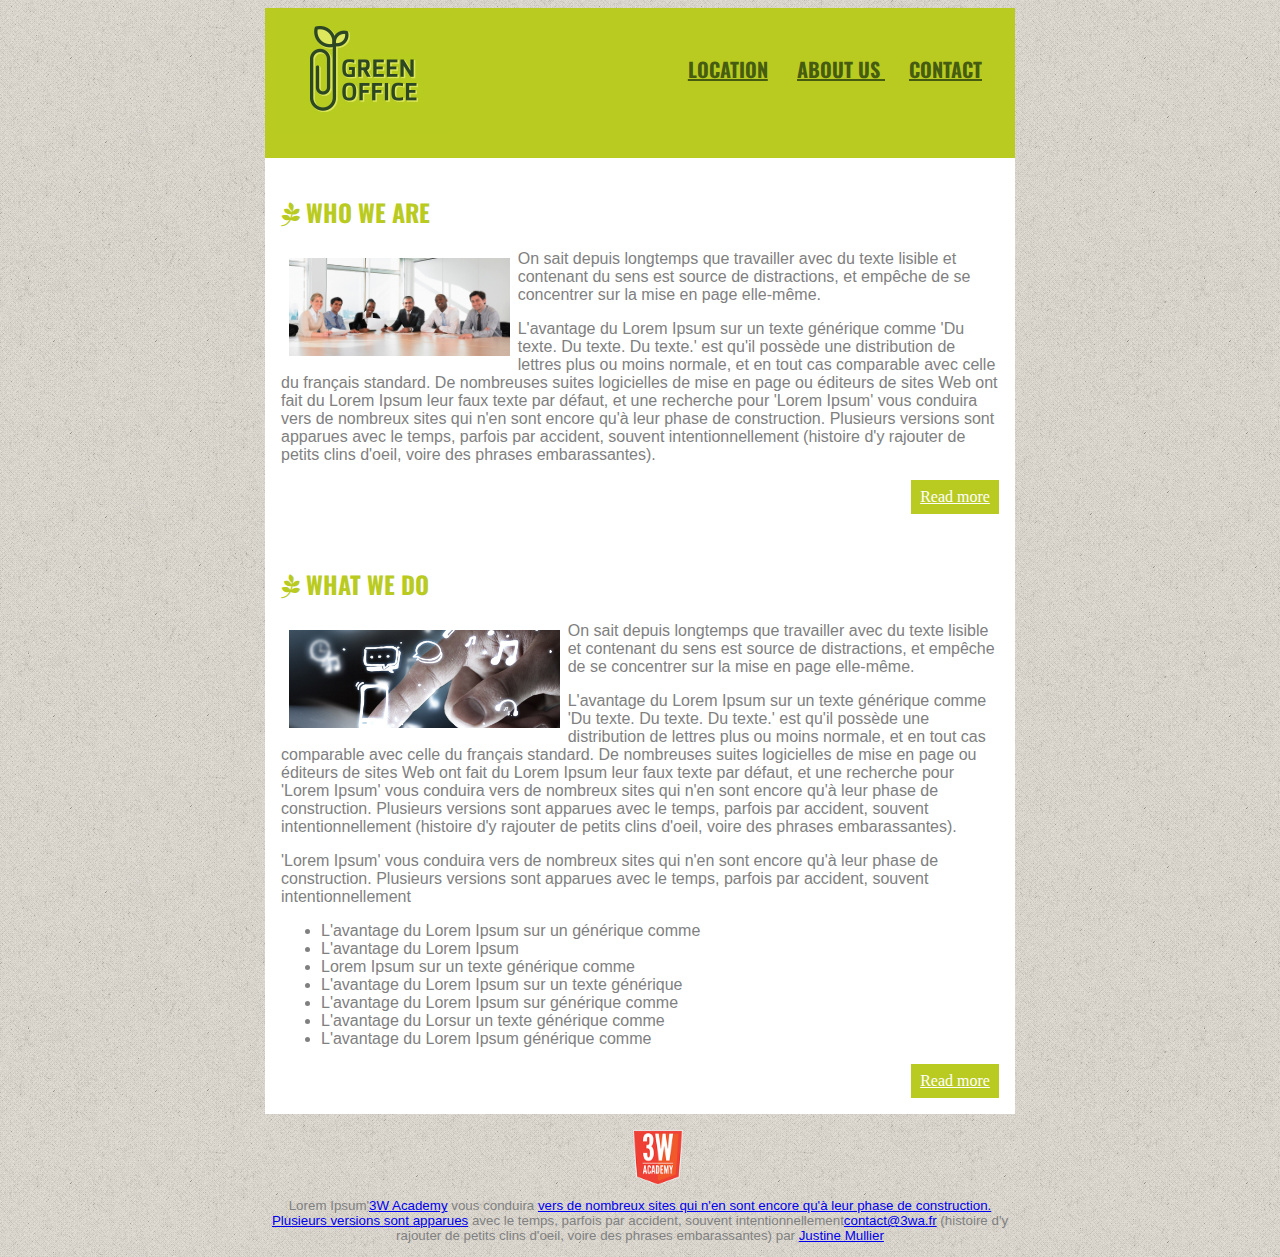
<file: module3/index.html>
<!DOCTYPE html>
<html>
   <head>
      <title>module3</title>
      <link rel="stylesheet" href="css/style.css" />
      <link href="https://fonts.googleapis.com/css?family=Oswald" rel="stylesheet">
      <link rel="stylesheet" href="https://maxcdn.bootstrapcdn.com/font-awesome/4.7.0/css/font-awesome.min.css">
   </head>
  <body>
  	<header>
  		<nav>
  			<img src="img/logo.png" alt="Le logo du site"/>
			<ul>
				<li><a href="#">LOCATION</a></li>
				<li><a href="#">ABOUT US </a></li>
				<li><a href="#">CONTACT</a></li>
           	</ul>
		</nav>
	</header>

    <main>
    	<section>
        	<h2><i class="fa fa-pagelines" aria-hidden="true"></i> WHO WE ARE</h2>
        	<img src="img/who.jpg" alt="Who we are"/>
        	<p>
        		On sait depuis longtemps que travailler avec du texte lisible et contenant du sens est source de distractions, et empêche de se concentrer sur la mise en page elle-même.
        	</p>
        	<p>
        		 L'avantage du Lorem Ipsum sur un texte générique comme 'Du texte. Du texte. Du texte.' est qu'il possède une distribution de lettres plus ou moins normale, et en tout cas comparable avec celle du français standard. De nombreuses suites logicielles de mise en page ou éditeurs de sites Web ont fait du Lorem Ipsum leur faux texte par défaut, et une recherche pour 'Lorem Ipsum' vous conduira vers de nombreux sites qui n'en sont encore qu'à leur phase de construction. Plusieurs versions sont apparues avec le temps, parfois par accident, souvent intentionnellement (histoire d'y rajouter de petits clins d'oeil, voire des phrases embarassantes).
			</p>
			<div>
				<a href="#">Read more</a>
			</div>
			<span class="clearfix"></span>
		</section>

		<section>
			<h2><i class="fa fa-pagelines" aria-hidden="true"></i> WHAT WE DO</h2>
			<img src="img/what.jpg" alt="What we do"/>
			<p>
        		On sait depuis longtemps que travailler avec du texte lisible et contenant du sens est source de distractions, et empêche de se concentrer sur la mise en page elle-même.
        	</p>
        	<p>
        		 L'avantage du Lorem Ipsum sur un texte générique comme 'Du texte. Du texte. Du texte.' est qu'il possède une distribution de lettres plus ou moins normale, et en tout cas comparable avec celle du français standard. De nombreuses suites logicielles de mise en page ou éditeurs de sites Web ont fait du Lorem Ipsum leur faux texte par défaut, et une recherche pour 'Lorem Ipsum' vous conduira vers de nombreux sites qui n'en sont encore qu'à leur phase de construction. Plusieurs versions sont apparues avec le temps, parfois par accident, souvent intentionnellement (histoire d'y rajouter de petits clins d'oeil, voire des phrases embarassantes).
			</p>
			<p>
				'Lorem Ipsum' vous conduira vers de nombreux sites qui n'en sont encore qu'à leur phase de construction. Plusieurs versions sont apparues avec le temps, parfois par accident, souvent intentionnellement 
			</p>
			<ul>
				<li>L'avantage du Lorem Ipsum sur un générique comme </li>
				<li>L'avantage du Lorem Ipsum </li>
				<li>Lorem Ipsum sur un texte générique comme </li>
				<li>L'avantage du Lorem Ipsum sur un texte générique</li>
				<li>L'avantage du Lorem Ipsum sur générique comme </li>
				<li>L'avantage du Lorsur un texte générique comme </li>
				<li>L'avantage du Lorem Ipsum générique comme </li>
			</ul>
			<div>
				<a href="#">Read more</a>
			</div>
			<span class="clearfix"></span>
		</section>
	</main>

    <footer>
    	<small>
    		<img src="img/3wa.png" alt="image de footer" align="middle"/>
    		<p>
    			Lorem Ipsum'<a href="#">3W Academy</a> vous conduira <a href="#">vers de nombreux sites qui n'en sont encore qu'à leur phase de construction. Plusieurs versions sont apparues</a> avec le temps, parfois par accident, souvent intentionnellement<a href="#">contact@3wa.fr</a> (histoire d'y rajouter de petits clins d'oeil, voire des phrases embarassantes) par <a href="#">Justine Mullier</a>
    		</p>
    	</small>
	</footer>

  </body>


</html>
</file>
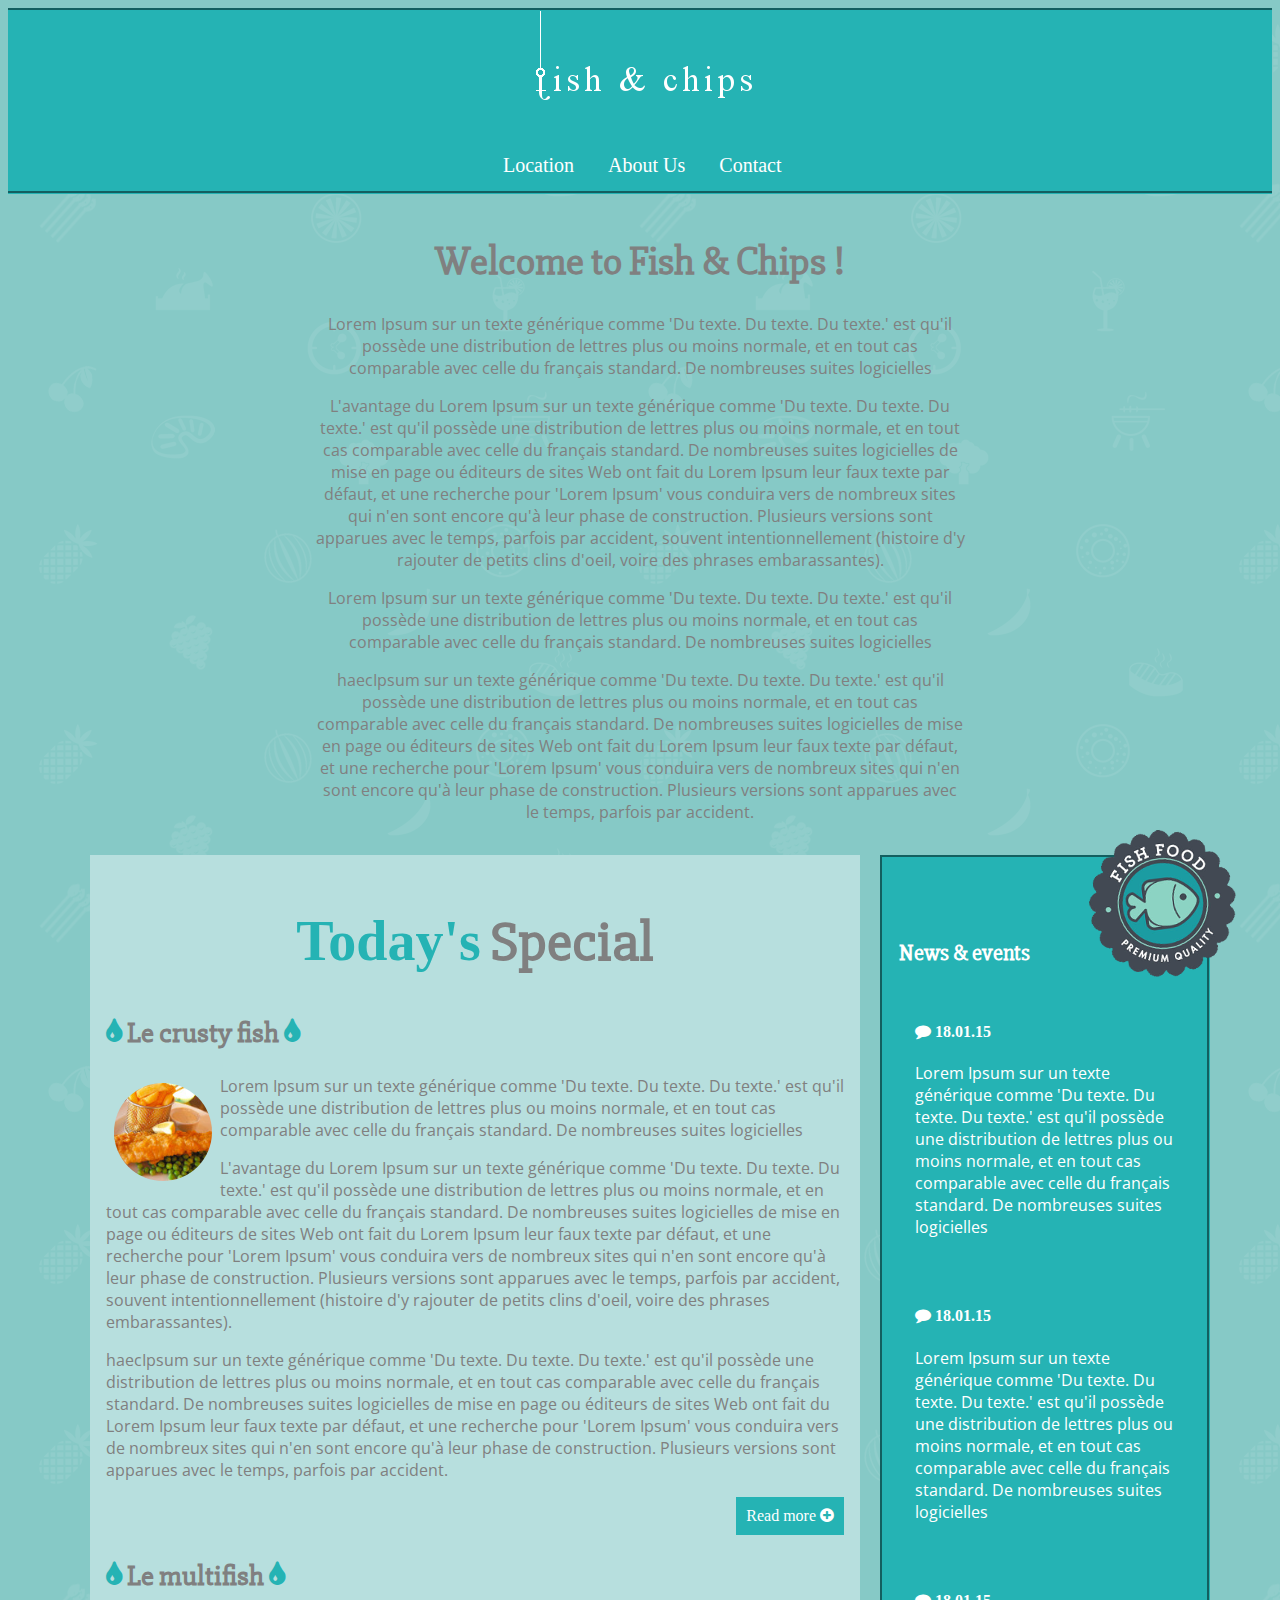
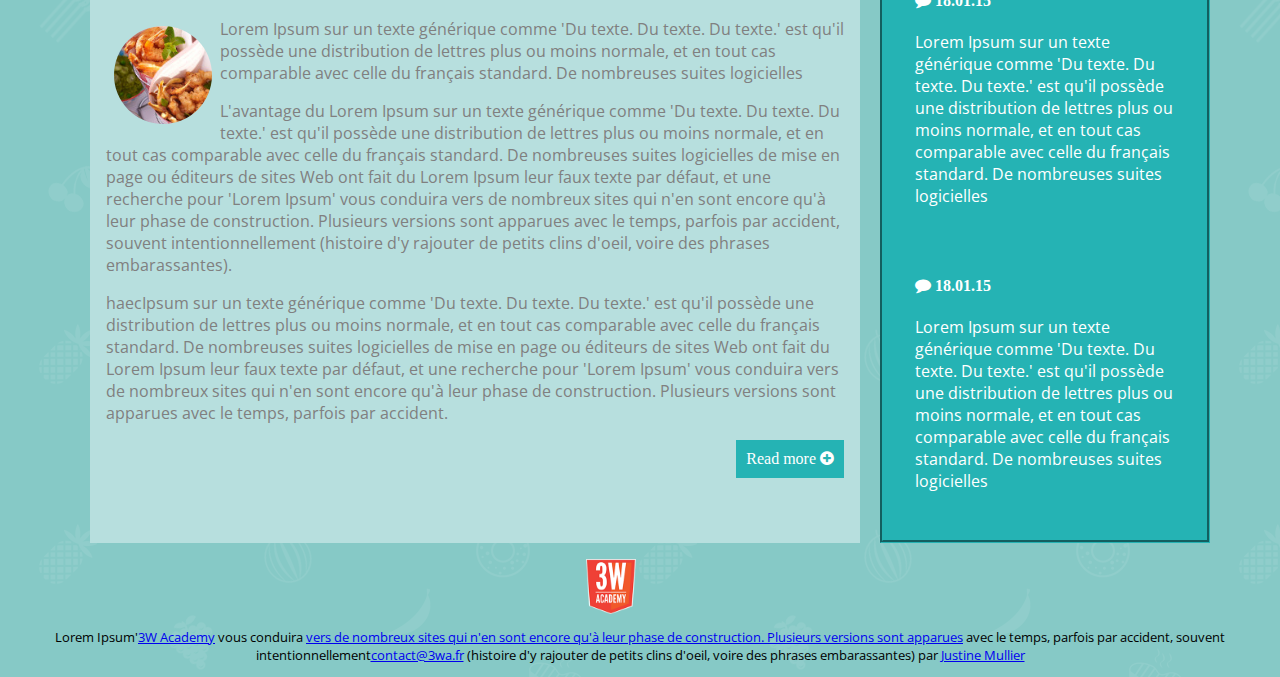
<file: module4/index.html>
<!DOCTYPE html>
<html>
   <head>
      <title>module4</title>
      <link rel="stylesheet" href="css/style.css" />
      <link href="https://maxcdn.bootstrapcdn.com/font-awesome/4.7.0/css/font-awesome.min.css" rel="stylesheet" >
	  <link href="https://fonts.googleapis.com/css?family=Slabo+27px" rel="stylesheet">
	  <link href="https://fonts.googleapis.com/css?family=Open+Sans" rel="stylesheet">
   </head>
  <body>
  
  	<header>
  		<nav>
  			<img src="img/logo.png" alt="Le logo du site"/>
			<ul>
				<li><a href="#">Location</a></li>
				<li><a href="#">About Us</a></li>
				<li><a href="#">Contact</a></li>
           	</ul>
		</nav>
	</header>

    <main>
		<section class="welcom">
			<h1>Welcome to Fish & Chips !</h1>
			<p>
				Lorem Ipsum sur un texte générique comme 'Du texte. Du texte. Du texte.' est qu'il possède une distribution de lettres plus ou moins normale, et en tout cas comparable avec celle du français standard. De nombreuses suites logicielles
			</p>		
			<p>
				L'avantage du Lorem Ipsum sur un texte générique comme 'Du texte. Du texte. Du texte.' est qu'il possède une distribution de lettres plus ou moins normale, et en tout cas comparable avec celle du français standard. De nombreuses suites logicielles de mise en page ou éditeurs de sites Web ont fait du Lorem Ipsum leur faux texte par défaut, et une recherche pour 'Lorem Ipsum' vous conduira vers de nombreux sites qui n'en sont encore qu'à leur phase de construction. Plusieurs versions sont apparues avec le temps, parfois par accident, souvent intentionnellement (histoire d'y rajouter de petits clins d'oeil, voire des phrases embarassantes).
			</p>		
			<p>
				Lorem Ipsum sur un texte générique comme 'Du texte. Du texte. Du texte.' est qu'il possède une distribution de lettres plus ou moins normale, et en tout cas comparable avec celle du français standard. De nombreuses suites logicielles
			</p>			
			<p>
				haecIpsum sur un texte générique comme 'Du texte. Du texte. Du texte.' est qu'il possède une distribution de lettres plus ou moins normale, et en tout cas comparable avec celle du français standard. De nombreuses suites logicielles de mise en page ou éditeurs de sites Web ont fait du Lorem Ipsum leur faux texte par défaut, et une recherche pour 'Lorem Ipsum' vous conduira vers de nombreux sites qui n'en sont encore qu'à leur phase de construction. Plusieurs versions sont apparues avec le temps, parfois par accident.
			</p>
		</section>

		<section class="sectionLeft">
			<h1><span>Today's</span> Special</h1>
			<article>
					<h2>
						<i class="fa fa-tint" aria-hidden="true"></i> 
						Le crusty fish
						<i class="fa fa-tint" aria-hidden="true"></i> 
					</h2>
					<img src="img/recipe1.jpg" alt="Le crusty fish"/>
					<p>
						Lorem Ipsum sur un texte générique comme 'Du texte. Du texte. Du texte.' est qu'il possède une distribution de lettres plus ou moins normale, et en tout cas comparable avec celle du français standard. De nombreuses suites logicielles
					</p>
					
					<p>
						L'avantage du Lorem Ipsum sur un texte générique comme 'Du texte. Du texte. Du texte.' est qu'il possède une distribution de lettres plus ou moins normale, et en tout cas comparable avec celle du français standard. De nombreuses suites logicielles de mise en page ou éditeurs de sites Web ont fait du Lorem Ipsum leur faux texte par défaut, et une recherche pour 'Lorem Ipsum' vous conduira vers de nombreux sites qui n'en sont encore qu'à leur phase de construction. Plusieurs versions sont apparues avec le temps, parfois par accident, souvent intentionnellement (histoire d'y rajouter de petits clins d'oeil, voire des phrases embarassantes).
					</p>
					
					<p>
					</p>
					
					<p>
						haecIpsum sur un texte générique comme 'Du texte. Du texte. Du texte.' est qu'il possède une distribution de lettres plus ou moins normale, et en tout cas comparable avec celle du français standard. De nombreuses suites logicielles de mise en page ou éditeurs de sites Web ont fait du Lorem Ipsum leur faux texte par défaut, et une recherche pour 'Lorem Ipsum' vous conduira vers de nombreux sites qui n'en sont encore qu'à leur phase de construction. Plusieurs versions sont apparues avec le temps, parfois par accident.
					</p>
					<div>
						<a href="#">Read more <i class="fa fa-plus-circle" aria-hidden="true"></i></a>  
					</div>
					<span class="clearfix"></span>
			</article>
				
			<article>
					<h2>
						<i class="fa fa-tint" aria-hidden="true"></i> 
						Le multifish
						<i class="fa fa-tint" aria-hidden="true"></i> 
					</h2>
					<img src="img/recipe2.jpg" alt="Le crusty fish"/>
					<p>
						Lorem Ipsum sur un texte générique comme 'Du texte. Du texte. Du texte.' est qu'il possède une distribution de lettres plus ou moins normale, et en tout cas comparable avec celle du français standard. De nombreuses suites logicielles
					</p>
					
					<p>
						L'avantage du Lorem Ipsum sur un texte générique comme 'Du texte. Du texte. Du texte.' est qu'il possède une distribution de lettres plus ou moins normale, et en tout cas comparable avec celle du français standard. De nombreuses suites logicielles de mise en page ou éditeurs de sites Web ont fait du Lorem Ipsum leur faux texte par défaut, et une recherche pour 'Lorem Ipsum' vous conduira vers de nombreux sites qui n'en sont encore qu'à leur phase de construction. Plusieurs versions sont apparues avec le temps, parfois par accident, souvent intentionnellement (histoire d'y rajouter de petits clins d'oeil, voire des phrases embarassantes).
					</p>
					
					<p>
					</p>
					
					<p>
						haecIpsum sur un texte générique comme 'Du texte. Du texte. Du texte.' est qu'il possède une distribution de lettres plus ou moins normale, et en tout cas comparable avec celle du français standard. De nombreuses suites logicielles de mise en page ou éditeurs de sites Web ont fait du Lorem Ipsum leur faux texte par défaut, et une recherche pour 'Lorem Ipsum' vous conduira vers de nombreux sites qui n'en sont encore qu'à leur phase de construction. Plusieurs versions sont apparues avec le temps, parfois par accident.
					</p>
					<div>
						<a href="#">Read more <i class="fa fa-plus-circle" aria-hidden="true"></i></a> 
					</div>
					<span class="clearfix"></span>
				</article>
		</section>
		
		<section class="sectionRight">
			<h2>News & events</h2>
			<img src="img/vignette.png" alt="vignette"/>
			<section id="un">
				<h4><i class="fa fa-comment" aria-hidden="true"></i> 18.01.15</h4>
				<p>
					Lorem Ipsum sur un texte générique comme 'Du texte. Du texte. Du texte.' est qu'il possède une distribution de lettres plus ou moins normale, et en tout cas comparable avec celle du français standard.
					De nombreuses suites logicielles
				</p>
			</section>
			<section id="deux">
				<h4><i class="fa fa-comment" aria-hidden="true"></i> 18.01.15</h4>
				<p>
					Lorem Ipsum sur un texte générique comme 'Du texte. Du texte. Du texte.' est qu'il possède une distribution de lettres plus ou moins normale, et en tout cas comparable avec celle du français standard.
					De nombreuses suites logicielles
				</p>
			</section>
			<section id="trois">
				<h4><i class="fa fa-comment" aria-hidden="true"></i> 18.01.15</h4>
				<p>
					Lorem Ipsum sur un texte générique comme 'Du texte. Du texte. Du texte.' est qu'il possède une distribution de lettres plus ou moins normale, et en tout cas comparable avec celle du français standard.
					De nombreuses suites logicielles
				</p>
			</section>
			<section id="quatre">
				<h4><i class="fa fa-comment" aria-hidden="true"></i> 18.01.15</h4>
				<p>
					Lorem Ipsum sur un texte générique comme 'Du texte. Du texte. Du texte.' est qu'il possède une distribution de lettres plus ou moins normale, et en tout cas comparable avec celle du français standard.
					De nombreuses suites logicielles
				</p>
			</section>
		</section>
	</main>
	
	<footer>
    	<small>
    		<img src="img/3wa.png" alt="image de footer" align="middle"/>
    		<p>
    			Lorem Ipsum'<a href="#">3W Academy</a> vous conduira <a href="#">vers de nombreux sites qui n'en sont encore qu'à leur phase de construction. Plusieurs versions sont apparues</a> avec le temps, parfois par accident, souvent intentionnellement<a href="#">contact@3wa.fr</a> (histoire d'y rajouter de petits clins d'oeil, voire des phrases embarassantes) par <a href="#">Justine Mullier</a>
    		</p>
    	</small>
	</footer>
 </body>
</file>
<file: module3/css/style.css>
body {
	background-image: url("../img/fond.png");
	background-repeat: repeat;
    font-style: normal;
}
nav {
	background-color: #B9CB21;
	height: 150px;
    font-size:1.3em;
}

nav img {
    float: left;
    margin: 3px 0 10px 10px;
}

nav ul li {
    display: inline;
}

nav ul {
    float: right;
    margin: 46px 21px 10px 10px
}

nav ul li a {
    padding: 12px;
    font-family: 'Oswald', sans-serif;
    color: 	#465D11;
    font-size: 20px;
    font-weight: bold;
}

main {
	background-color: #fff ;
}

section {
	padding: 1rem;
}

h2 {
	color:#B9CB21;
	font-family:'Oswald', sans-serif;
}

section img {
    float: left;
    height: 98px;
    padding: 0.5rem;
}

p {
	font-family: Arial, sans-serif;
	color: grey;
}

div {
	float: right;
    background-color: #B9CB21;
    height: 18px;
    width: 72px;
    color: white;
    text-align: center;
    padding: 0.5rem;
}
div a {
	color: white;
}
.clearfix{
    clear : both;
    display: block;
}
section ul li {
    color: grey;
	font-family: Arial, sans-serif;
}
footer small p {    
    display: block;
    text-align: center;
}
footer small img {
    width: 50px;
    margin-top: 1rem;
    margin-left: 23rem;
}
header, main, footer{
    max-width: 750px;
    margin: auto;
}
</file>
<file: module4/css/style.css>
body {
	background-image: url("../img/fond.png");
	background-repeat: repeat;
}

nav {
	background-color: #25B3B4;
	height: 180px;	
	border-top : 3px #25B3B4 groove;
	border-bottom :  3px #25B3B4 groove;
}

nav img {
    padding-left: 520px;
}

nav ul {
    padding-left: 480px;
}

nav ul li {
    display: inline;
	font-size: 27px;
	font-family: Slabo;
}

nav ul li a {
    padding: 15px;
    color: 	white;
    font-size: 20px;
	text-decoration: none;
}

main{
    max-width: 1100px;
    margin: auto;
}

section {
	padding: 1rem;
}

.welcom {
	width: 650px;
	margin: auto;
    text-align: center;
	color: gray;
}

.welcom h1 {
	font-size: 2.5em;
	font-family: 'Slabo 27px', serif;
}

.welcom  p {
	color: gray;
	font-family: 'Open Sans', sans-serif;
}

.sectionLeft{
	background-color: #B7DFDE;
	width: 70%;
	display: table-cell;
}

.sectionLeft h1{
	text-align: center;
	color:gray;
	font-size: 3.5em;
	font-family: 'Slabo 27px', serif;
}

.sectionLeft h1 span{
	color:#25B3B4;
	font-family: Slabo;
}

.sectionLeft h2 {
	color:gray;
	font-size: 1.8em;
	font-family: 'Slabo 27px', serif;	
}

.sectionLeft article h2 i {
	color: #25B3B4;
}

.sectionLeft article img {
	border-radius: 50%;
	float: left;
    height: 98px;
    padding: 0.5rem;
}

.sectionLeft p {
	color: gray;
	font-family: 'Open Sans', sans-serif;
}

.sectionLeft  div {
	float: right;
    background-color: #25B3B4;    
    text-align: center;
	padding : 10px;
}

.sectionLeft  div a {
	color: white;
	text-decoration: none;
}

.clearfix{
    clear : both;
    display: block;
}

.sectionRight {
	background-color: #25B3B4;
	border:  3px #25B3B4 groove; 
	max-width: 30%; 
	left: 20px;
	position: relative;
	color: white;
	display: table-cell;
}

.sectionRight img {
	position: absolute;
	top: -30px; 
	right: -30px;
}

.sectionRight h2 {
	font-size: 1.4em;
	font-family: 'Slabo 27px', serif;
}

.sectionRight p {
	font-family: Arial, sans-serif;
	color: white;
	font-family: 'Open Sans', sans-serif;
}

footer small img {
    padding-left: 210px;
	width: 50px;
    margin-top: 1rem;
    margin-left: 23rem;
}

footer small p {    
    text-align: center;
	font-family: "Open Sans";
}
</file>
